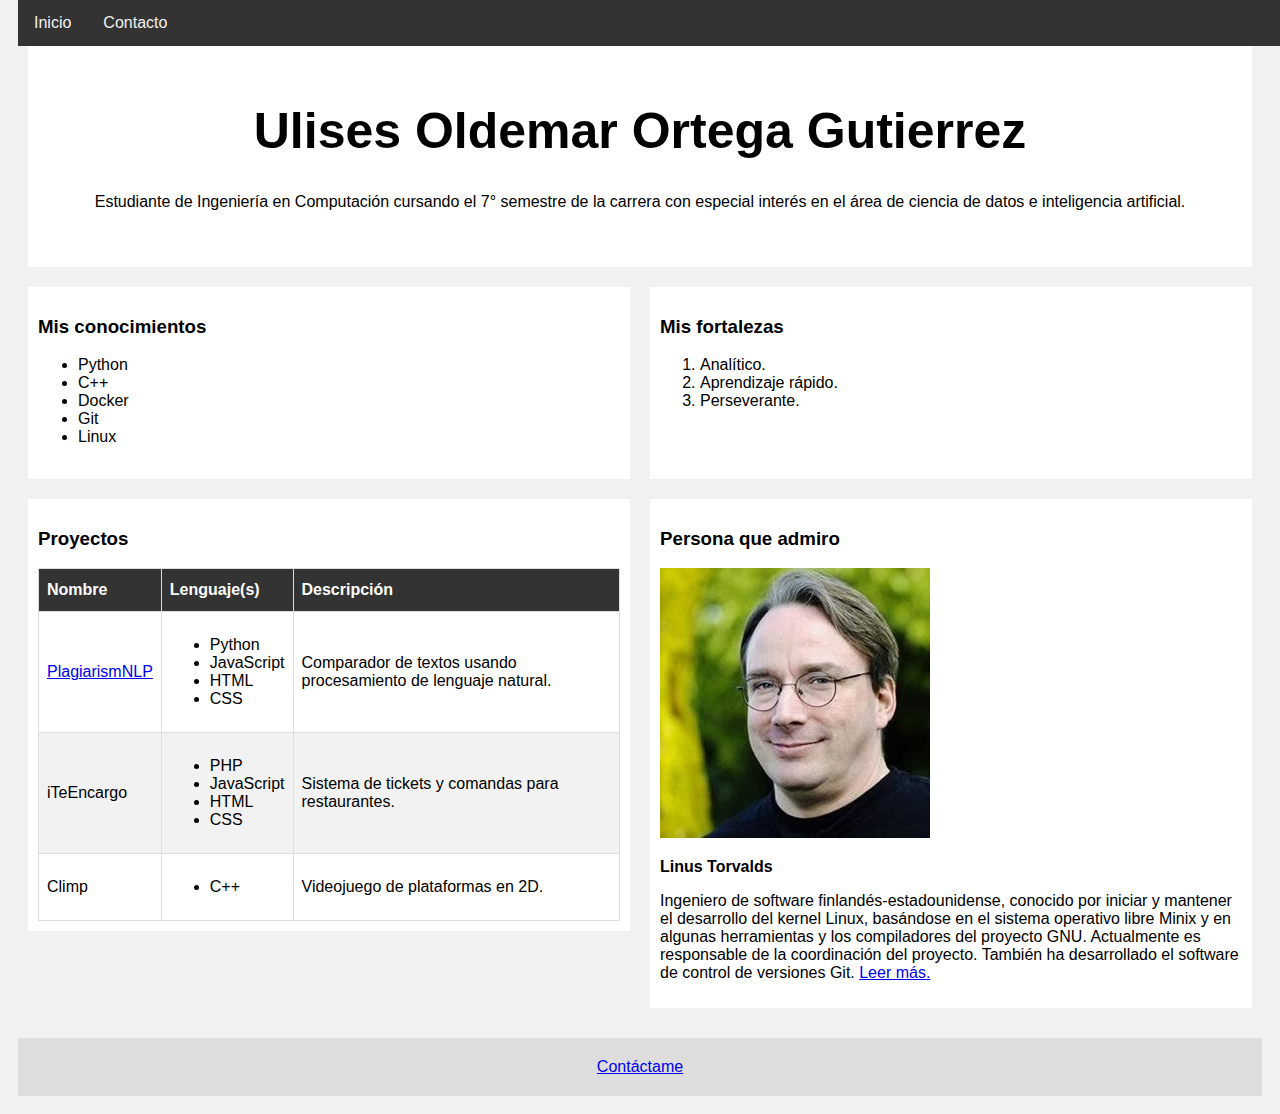
<file: index.html>
<!DOCTYPE html>
<html lang="es">

<head>
    <meta charset="UTF-8">
    <meta http-equiv="X-UA-Compatible" content="IE=edge">
    <meta name="viewport" content="width=device-width, initial-scale=1.0">
    <link rel="stylesheet" href="styles.css">
    <title>Inicio</title>
</head>

<body>
    <div class="nav">
        <a href="index.html">Inicio</a>
        <a href="formulario.html">Contacto</a>
    </div>

    <section>
        <div class="row">
            <div class="card">
                <div class="header">
                    <h1>Ulises Oldemar Ortega Gutierrez</h1>
                    <p>Estudiante de Ingeniería en Computación cursando el 7° semestre de la carrera
                        con especial interés en el área de ciencia de datos e inteligencia artificial.
                    </p>
                </div>
            </div>
        </div>
    </section>

    <div class="row">
        <section>
            <div class="col">
                <div class="card">
                    <h3>Mis conocimientos</h3>
                    <ul>
                        <li>Python</li>
                        <li>C++</li>
                        <li>Docker</li>
                        <li>Git</li>
                        <li>Linux</li>
                    </ul>
                </div>
            </div>
        </section>

        <section>
            <div class="col">
                <div class="card">
                    <h3>Mis fortalezas</h3>
                    <ol>
                        <li>Analítico.</li>
                        <li>Aprendizaje rápido.</li>
                        <li>Perseverante.</li>
                    </ol>
                </div>
            </div>
        </section>
    </div>
    <div class="row">
        <section>
            <div class="col">
                <div class="card">
                    <h3>Proyectos</h3>
                    <table>
                        <thead>
                            <th>Nombre</th>
                            <th>Lenguaje(s)</th>
                            <th>Descripción</th>
                        </thead>
                        <tbody>
                            <tr>
                                <td><a href="https://github.com/ulisesoldemar/PlagiarismNLP" target="_blank">PlagiarismNLP</a></td>
                                <td>
                                    <ul>
                                        <li>Python</li>
                                        <li>JavaScript</li>
                                        <li>HTML</li>
                                        <li>CSS</li>
                                    </ul>
                                </td>
                                <td>Comparador de textos usando procesamiento de lenguaje natural.</td>
                            </tr>
                            <tr>
                                <td>iTeEncargo</td>
                                <td>
                                    <ul>
                                        <li>PHP</li>
                                        <li>JavaScript</li>
                                        <li>HTML</li>
                                        <li>CSS</li>
                                    </ul>
                                </td>
                                <td>Sistema de tickets y comandas para restaurantes.</td>
                            </tr>
                            <tr>
                                <td>Climp</td>
                                <td>
                                    <ul>
                                        <li>C++</li>
                                    </ul>
                                </td>
                                <td>Videojuego de plataformas en 2D.</td>
                            </tr>
                        </tbody>
                    </table>
                </div>
            </div>
        </section>

        <section>
            <div class="col">
                <div class="card">
                    <h3>Persona que admiro</h3>
                    <img src="linus-torvalds.jpg" alt="Linus Torvalds">
                    <p><b>Linus Torvalds</b></p>
                    <p>Ingeniero de software finlandés-estadounidense, conocido por iniciar y
                        mantener el desarrollo del kernel Linux, basándose en el sistema operativo
                        libre Minix y en algunas herramientas y los compiladores del proyecto GNU.
                        Actualmente es responsable de la coordinación del proyecto.
                        También ha desarrollado el software de control de versiones Git.
                        <a href="https://es.wikipedia.org/wiki/Linus_Torvalds" target="_blank">Leer más.</a>
                    </p>
                </div>
            </div>
        </section>
    </div>

    <div class="footer">
        <section>
            <a href="mailto:ulises.ortega2937@alumnos.udg.com">Contáctame</a>
        </section>
    </div>
</body>

</html>
</file>
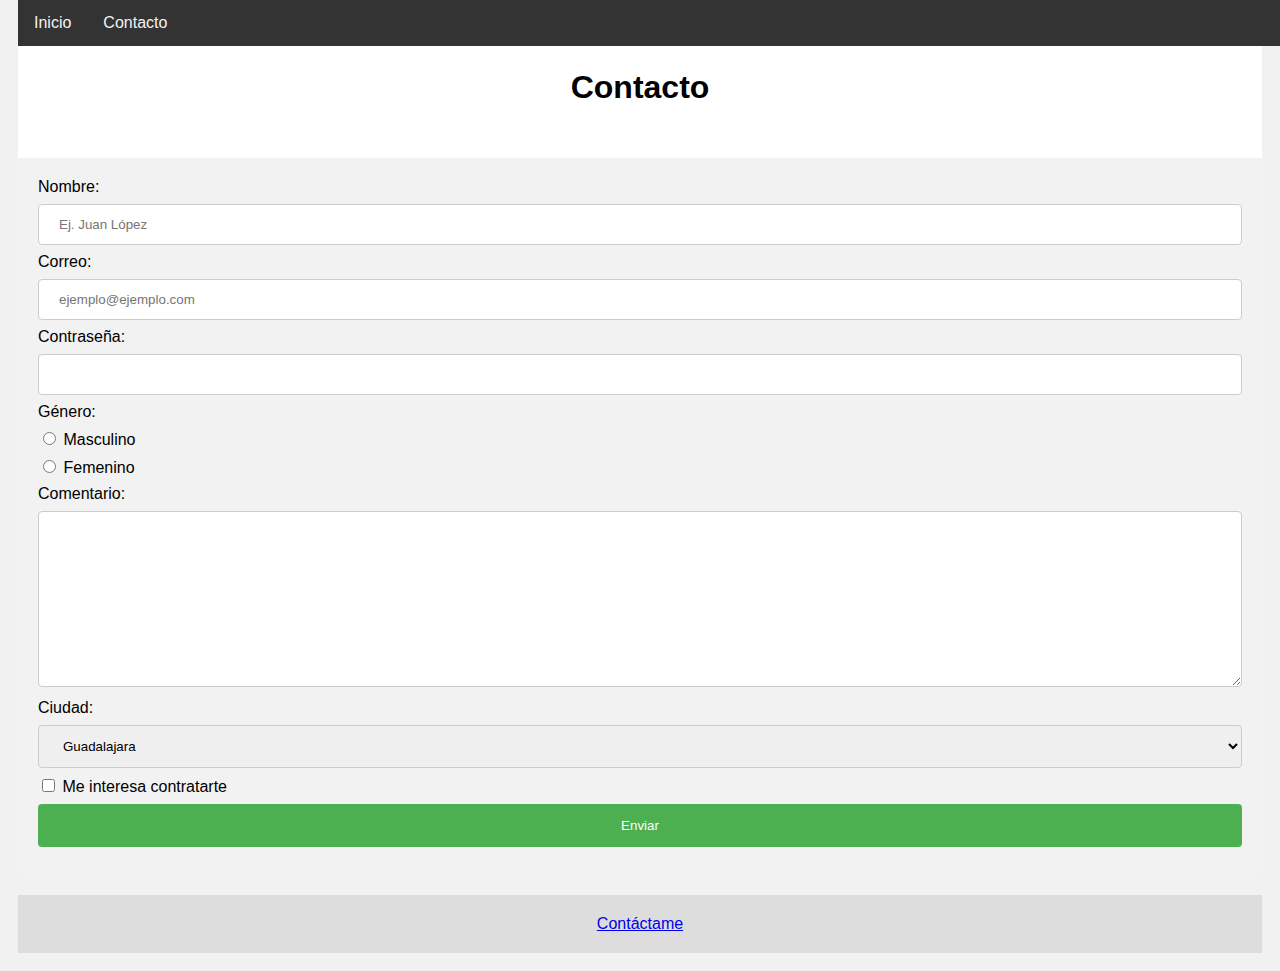
<file: formulario.html>
<!DOCTYPE html>
<html lang="es">

<head>
    <meta charset="UTF-8">
    <meta http-equiv="X-UA-Compatible" content="IE=edge">
    <meta name="viewport" content="width=device-width, initial-scale=1.0">
    <link rel="stylesheet" href="styles.css">
    <title>Contacto</title>
</head>

<body>
    <div class="nav">
        <a href="index.html">Inicio</a>
        <a href="formulario.html">Contacto</a>
    </div>

    <div class="header">
        <h1 id="contact">Contacto</h1>
    </div>

    <div class="form">
        <form action="formulario.html" method="get">
            <label for="name">Nombre:
                <input type="text" id="name" name="name" placeholder="Ej. Juan López" required>
            </label>

            <label for="mail">Correo:
                <input type="email" id="mail" name="mail" placeholder="ejemplo@ejemplo.com" required>
            </label>

            <label for="password">Contraseña:
                <input type="password" id="password" name="password" required>
            </label>

            <label for="radio">Género:</label>
            <label class="radio">
                <input name="radio" type="radio" value="male">
                <span>Masculino</span>
            </label>
            <label class="radio">
                <input name="radio" type="radio" value="female">
                <span>Femenino</span>
            </label>

            <label for="comment">Comentario:</label>
            <textarea id="comment" name="comment" cols="30" rows="10"></textarea>

            <label for="city">Ciudad: </label>
            <select id="city" name="city" required>
                <option value="gdl">Guadalajara</option>
                <option value="zppn">Zapopan</option>
                <option value="tnl">Tonalá</option>
                <option value="other">Otra</option>
            </select>

            <label for="contract">
                <input type="checkbox" id="contract" name="contract"> Me interesa contratarte
            </label>

            <button type="submit">Enviar</button>
        </form>
    </div>

    <div class="footer">
        <section>
            <a href="mailto:ulises.ortega2937@alumnos.udg.com">Contáctame</a>
        </section>
    </div>
</body>

</html>
</file>
<file: styles.css>
/******* General *******/
* {
    box-sizing: border-box;
}

body {
    font-family: Arial;
    padding: 10px;
    background: #f1f1f1;
}

/** Barra de navegación **/
.nav {
    overflow: hidden;
    background-color: #333;
    list-style-type: none;
    position: fixed;
    top: 0;
    width: 100%;
    margin-bottom: 16px;
}

.nav a {
    float: left;
    display: block;
    color: #f2f2f2;
    text-align: center;
    padding: 14px 16px;
    text-decoration: none;
}

.nav a:hover {
    background-color: #ddd;
    color: black;
}

/*************************/

/** Cuerpo de la página **/
.header {
    padding: 30px;
    text-align: center;
    background: white;
}

.header h1 {
    font-size: 50px;
}

.col {
    float: left;
    width: 50%;
}

.row:after {
    content: "";
    display: table;
    clear: both;
}

.card {
    background-color: white;
    padding: 10px;
    margin: 10px;
    min-height: 15vw;
}

.footer {
    padding: 20px;
    text-align: center;
    background: #ddd;
    margin-top: 20px;
}

/*************************/

/******* Tabla *******/
table {
    font-family: Arial, Helvetica, sans-serif;
    border-collapse: collapse;
    width: 100%;
}

table td, table th {
    border: 1px solid #ddd;
    padding: 8px;
}

table tr:nth-child(even) {
    background-color: #f2f2f2;
}

table tr:hover {
    background-color: #ddd;
}

table th {
    padding-top: 12px;
    padding-bottom: 12px;
    text-align: left;
    background-color: #333;
    color: white;
}

/*********************/

/******* Formulario *******/
#contact {
    font-size: 32px;
    text-align: center;
}

input[type=text],
input[type=email],
input[type=password],
textarea,
select {
    width: 100%;
    padding: 12px 20px;
    margin: 8px 0;
    display: inline-block;
    border: 1px solid #ccc;
    border-radius: 4px;
    box-sizing: border-box;
}

button[type=submit] {
    width: 100%;
    background-color: #4CAF50;
    color: white;
    padding: 14px 20px;
    margin: 8px 0;
    border: none;
    border-radius: 4px;
    cursor: pointer;
}

button[type=submit]:hover {
    background-color: #45a049;
}

.form {
    border-radius: 5px;
    background-color: #f2f2f2;
    padding: 20px;
}

.radio {
    display: block;
    cursor: pointer;
    user-select: none;
    text-align: left;
    margin: 8px 0;
}

/**************************/

/* Diseño responsive*/
@media screen and (max-width: 800px) {
    .col {
        width: 100%;
        padding: 0;
    }
}

@media screen and (max-width: 400px) {
    .nav a {
        float: none;
        width: 100%;
    }
}
</file>
